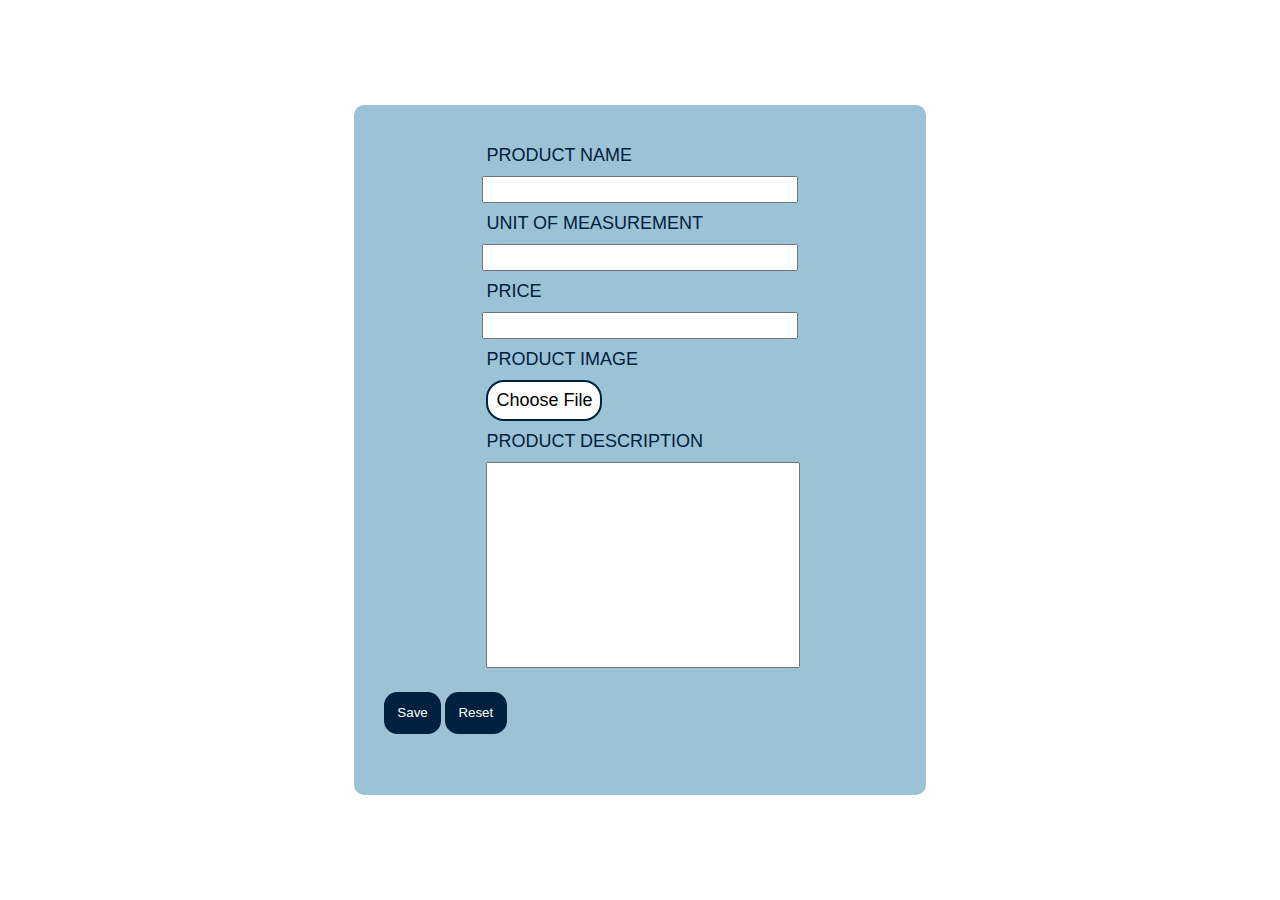
<file: HTML+CSS Assignment/Assignment 1/index.html>
<!DOCTYPE html>
<html>
<head>
    <title>Form</title>
    <link rel="stylesheet" href="style.css">
</head>
<body>


<div>
  <form>
    <label>PRODUCT NAME</label>
    <input type="text" id="pname" name="pname">
    
    <label>UNIT OF MEASUREMENT</label>
    <input type="text" id="uom" name="uom">
    
    <label>PRICE</label>
    <input type="text" id="price" name="price">
    
    
    <label>PRODUCT IMAGE</label>
    <input type="file" id="image" name="image">
    
    
    <label>PRODUCT DESCRIPTION</label>
	<textarea name="description" maxlength="500"></textarea>

    <br>

    <button type="submit" value="save">Save</button>
    <button type="reset" value="reset">Reset</button>
 
   
    
    </form>
</div>

</body>
</html>
</file>
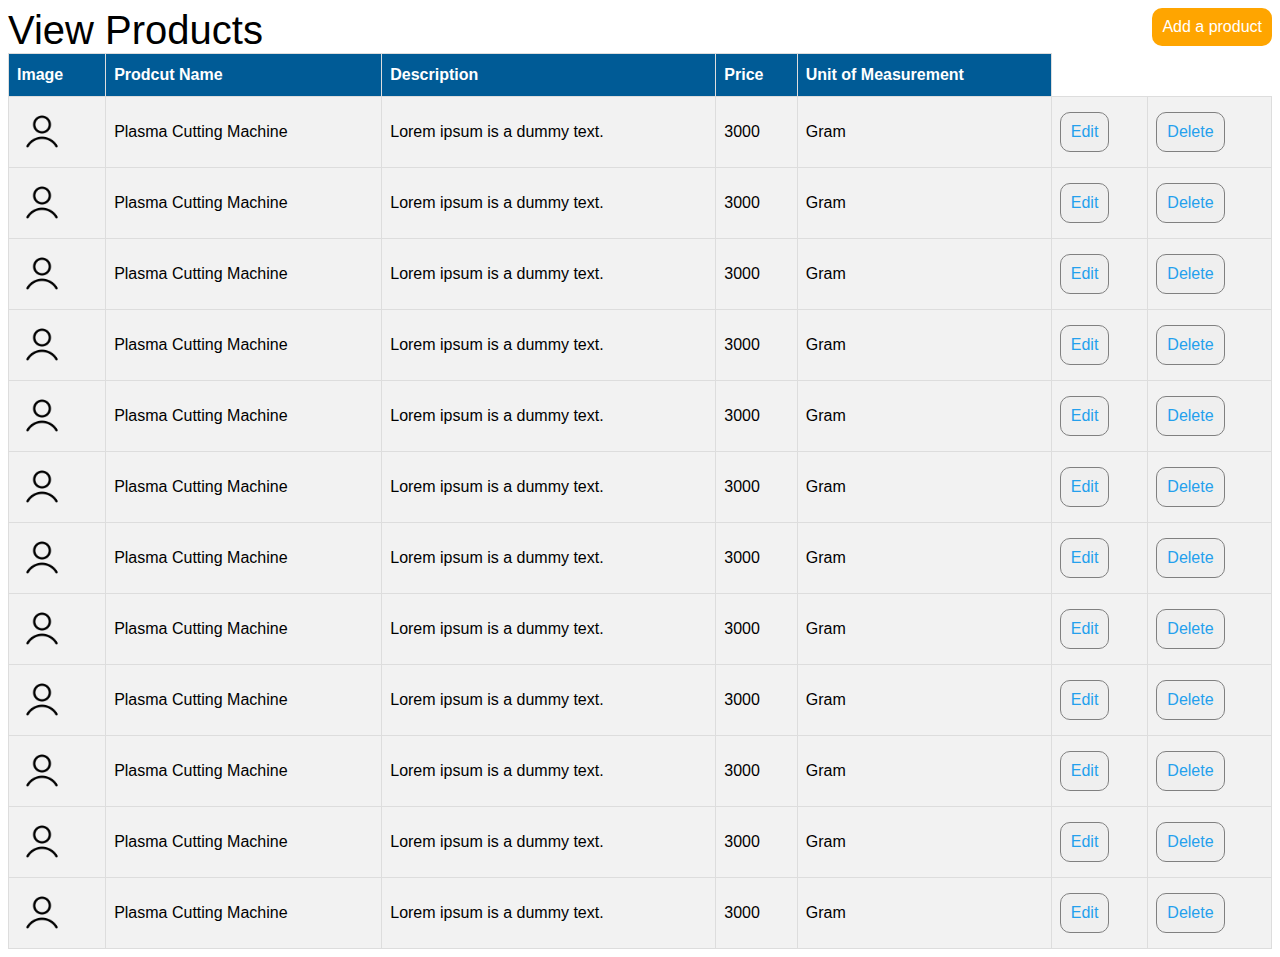
<file: HTML+CSS Assignment/Assignment 2/index.html>
<!DOCTYPE html>
<html>
<head>
<style>
    label{
        font-size: 40px;
        font-family: Arial, Helvetica, sans-serif;
    }
    input{
        background-color: orange;
        border: none;
        border-radius: 10px;
        font-family: Arial, Helvetica, sans-serif;
        color: white;
        font-size: 1em;
        padding: 10px;
        justify-content: flex-end;
    }
button {
        border: 1px solid grey;
        border-radius: 10px;
        font-family: Arial, Helvetica, sans-serif;
        color: #24a0ed;
        font-size: 1em;
        padding: 10px;
    }

#customers {
  font-family: Arial, Helvetica, sans-serif;
  border-collapse: collapse;
  width: 100%;
}

#customers td, #customers th {
    border: 1px solid #ddd;
  padding: 8px;
}

#customers tr{background-color: #f2f2f2;}

#customers tr:hover {background-color: #ddd;}

#customers th {
  padding-top: 12px;
  padding-bottom: 12px;
  text-align: left;
  background-color: #005b96 ;
  color: white;
}
</style>
</head>

<body>

<label>View Products</label><input type="button" value="Add a product" style="float: right;">
<table id="customers">
  <tr>
    <th>Image</th>
    <th>Prodcut Name</th>
    <th>Description</th>
    <th>Price</th>
    <th>Unit of Measurement</th>
    
  </tr>
  <tr>
    <td><img src="icon.png" width="50px" height="50px" alt="Icon.png"></td>
    <td>Plasma Cutting Machine</td>
    <td>Lorem ipsum is a dummy text.</td>
    <td>3000</td>
    <td>Gram</td>
    <td><button>Edit</button></td>
    <td><button>Delete</button></td>  
   </tr>

   <tr>
    <td><img src="icon.png" width="50px" height="50px" alt="Icon.png"></td>
    <td>Plasma Cutting Machine</td>
    <td>Lorem ipsum is a dummy text.</td>
    <td>3000</td>
    <td>Gram</td>
    <td><button>Edit</button></td>
    <td><button>Delete</button></td>  
   </tr>
   <tr>
    <td><img src="icon.png" width="50px" height="50px" alt="Icon.png"></td>
    <td>Plasma Cutting Machine</td>
    <td>Lorem ipsum is a dummy text.</td>
    <td>3000</td>
    <td>Gram</td>
    <td><button>Edit</button></td>
    <td><button>Delete</button></td>  
   </tr>
   <tr>
    <td><img src="icon.png" width="50px" height="50px" alt="Icon.png"></td>
    <td>Plasma Cutting Machine</td>
    <td>Lorem ipsum is a dummy text.</td>
    <td>3000</td>
    <td>Gram</td>
    <td><button>Edit</button></td>
    <td><button>Delete</button></td>  
   </tr>
   <tr>
    <td><img src="icon.png" width="50px" height="50px" alt="Icon.png"></td>
    <td>Plasma Cutting Machine</td>
    <td>Lorem ipsum is a dummy text.</td>
    <td>3000</td>
    <td>Gram</td>
    <td><button>Edit</button></td>
    <td><button>Delete</button></td>  
   </tr>
   <tr>
    <td><img src="icon.png" width="50px" height="50px" alt="Icon.png"></td>
    <td>Plasma Cutting Machine</td>
    <td>Lorem ipsum is a dummy text.</td>
    <td>3000</td>
    <td>Gram</td>
    <td><button>Edit</button></td>
    <td><button>Delete</button></td>  
   </tr>
   <tr>
    <td><img src="icon.png" width="50px" height="50px" alt="Icon.png"></td>
    <td>Plasma Cutting Machine</td>
    <td>Lorem ipsum is a dummy text.</td>
    <td>3000</td>
    <td>Gram</td>
    <td><button>Edit</button></td>
    <td><button>Delete</button></td>  
   </tr>
   <tr>
    <td><img src="icon.png" width="50px" height="50px" alt="Icon.png"></td>
    <td>Plasma Cutting Machine</td>
    <td>Lorem ipsum is a dummy text.</td>
    <td>3000</td>
    <td>Gram</td>
    <td><button>Edit</button></td>
    <td><button>Delete</button></td>  
   </tr>
   <tr>
    <td><img src="icon.png" width="50px" height="50px" alt="Icon.png"></td>
    <td>Plasma Cutting Machine</td>
    <td>Lorem ipsum is a dummy text.</td>
    <td>3000</td>
    <td>Gram</td>
    <td><button>Edit</button></td>
    <td><button>Delete</button></td>  
   </tr>
   <tr>
    <td><img src="icon.png" width="50px" height="50px" alt="Icon.png"></td>
    <td>Plasma Cutting Machine</td>
    <td>Lorem ipsum is a dummy text.</td>
    <td>3000</td>
    <td>Gram</td>
    <td><button>Edit</button></td>
    <td><button>Delete</button></td>  
   </tr>
   <tr>
    <td><img src="icon.png" width="50px" height="50px" alt="Icon.png"></td>
    <td>Plasma Cutting Machine</td>
    <td>Lorem ipsum is a dummy text.</td>
    <td>3000</td>
    <td>Gram</td>
    <td><button>Edit</button></td>
    <td><button>Delete</button></td>  
   </tr>
   <tr>
    <td><img src="icon.png" width="50px" height="50px" alt="Icon.png"></td>
    <td>Plasma Cutting Machine</td>
    <td>Lorem ipsum is a dummy text.</td>
    <td>3000</td>
    <td>Gram</td>
    <td><button>Edit</button></td>
    <td><button>Delete</button></td>  
   </tr>
   
  
  
</table>

</body>
</html>
</file>
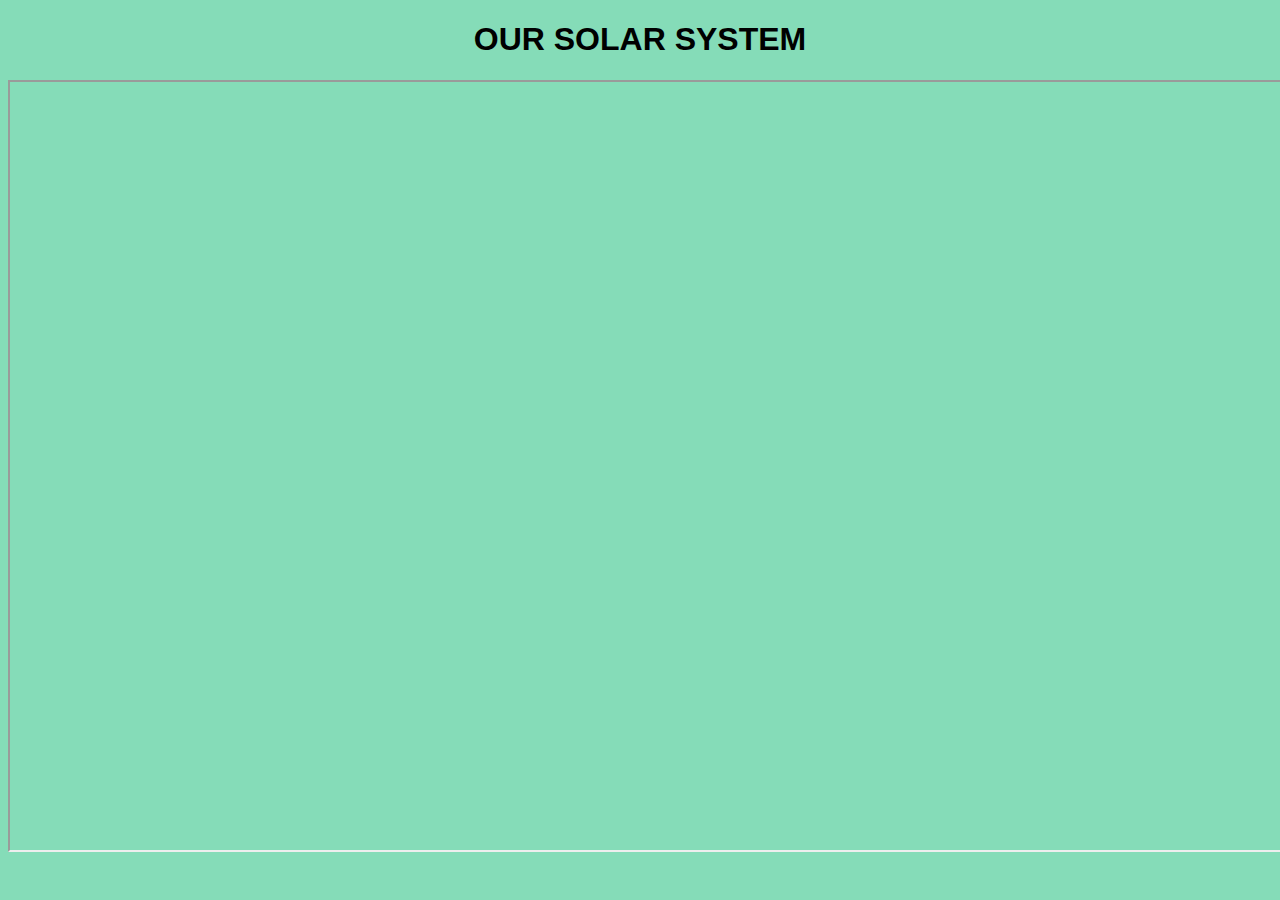
<file: HTML+CSS Assignment/Assignment 3/index.html>
<!DOCTYPE html>
<html>
<head>
    <Title>Solar system</Title>
    <style>
        h1{
            text-align: center;
            font-family: Arial, Helvetica, sans-serif;
        }
        body{
            background-color: #85dcb8;
        }
      
    </style>

</head>
<body>
    <h1>OUR SOLAR SYSTEM</h1>  
    <iframe width="1366" height="768" src="https://www.youtube.com/embed/libKVRa01L8" allowfullscreen></iframe>    
    </body>
</html>
</file>
<file: HTML+CSS Assignment/Assignment 1/style.css>
<style>
input, select {
    margin: 8px 0;
    display: block;
    border-radius: 4px;
  }
  
  button {
  padding: 1em;
  border-radius: 1em;
  background: #00203FFF ;
  border: none;
  color: white;
  margin-top: 20px;
  font-family: Arial, Helvetica, sans-serif;
  }
  
  button:hover {
  background:rgb(41, 71, 100) ;
  cursor: pointer;
  }

  input[type=file]::file-selector-button {
    background-color: white;
    border: 2px solid #00203FFF;
    padding: 8px;
    border-radius: 1em;
  }
  
  div {

    border-radius: 10px;
    background-color:#9CC3D5FF;
    padding: 30px;
    height: 70%;
    width : 40%;
	position: absolute;
	top:0;
	bottom: 0;
	left: 0;
	right: 0;
  	
	margin: auto;
  }
    label, input {
        width: 60%;
      display: block;
      margin-top: 10px;
      margin-bottom: 10px;
      margin-left: auto;
      margin-right: auto;
      color: #00203FFF;
      font-family: Arial, Helvetica, sans-serif;
      font-size: large;
      font;
  }
  
  textarea {
      resize: none;
      width: 60%;
      height: 200px;
      margin-left: 20%;
  }
  input[type="file"] {
  
      color: #9CC3D5FF;
  }
  
</style>
</file>
